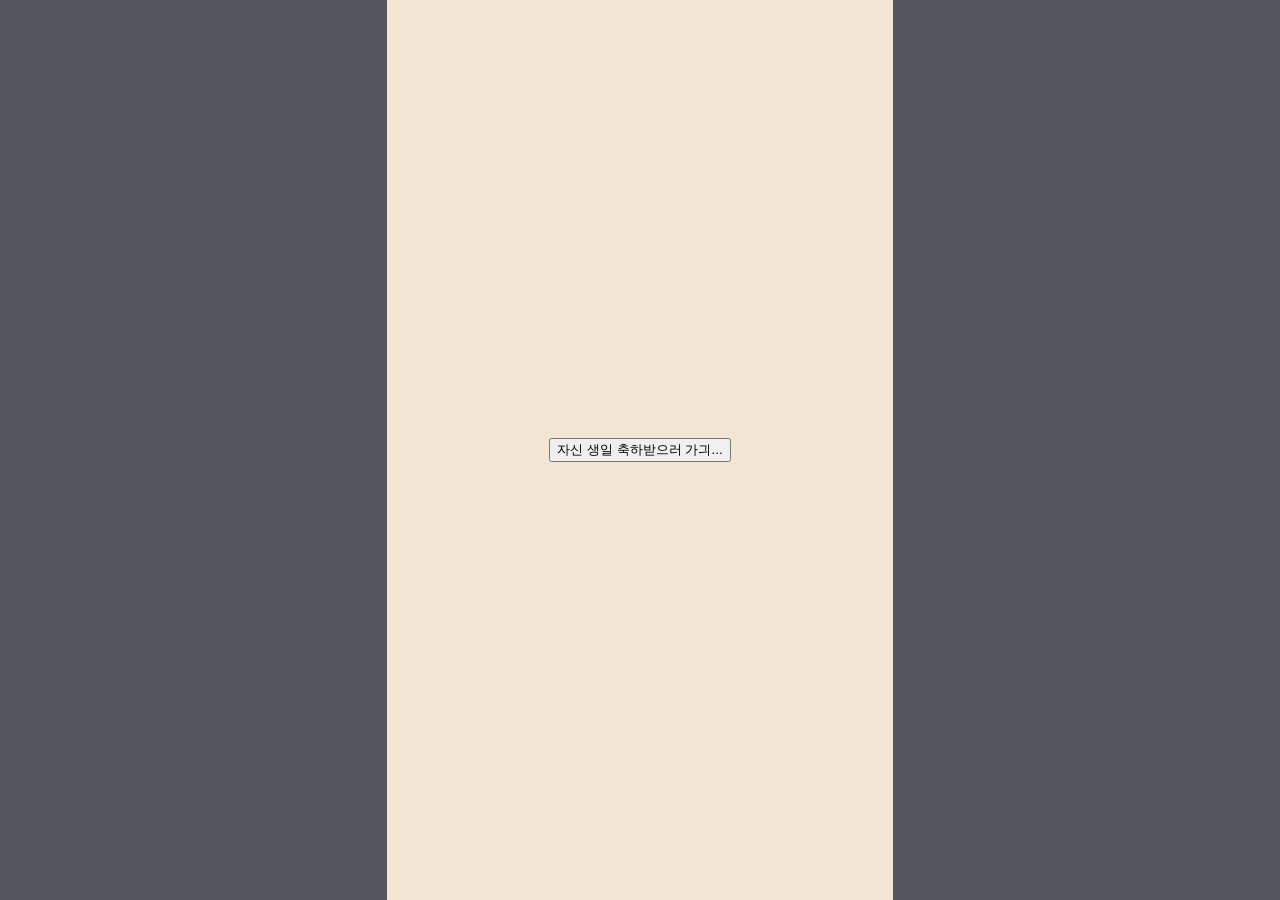
<file: index.html>
<!DOCTYPE html>
<html lang="ko">
<head>
    <meta charset="UTF-8">
    <meta name="viewport" content="width=device-width, initial-scale=1.0">
    <title>친구를 위한 웹사이트</title>
    <link href="https://fonts.googleapis.com/css2?family=Bagel+Fat+One&display=swap" rel="stylesheet">
    <link rel="stylesheet" href="style.css">
    <script src="audio.js" defer></script>
    <script src="events.js" defer></script>
    <script src="main.js" defer></script>
</head>
<body>
    <!-- scene3에서만 나타나는 바깥쪽 GIF 전용 레이어 -->
    <div id="outerGifLayer" class="outer-gif-layer" aria-hidden="true"></div>
    <main class="main-screen">
        <!-- 첫 시작 화면: 베이지색 배경 + 기본 버튼 하나 -->
        <div id="startScreen" class="start-screen">
            <button id="startButton" type="button">자신 생일 축하받으러 가긔...</button>
        </div>

        <!-- 시작하기를 누른 뒤 이 영역에서 이벤트 진행 -->
        <div id="scene" class="scene" hidden></div>

        <!-- 오답 / 완료 화면의 돌아가기 버튼 -->
        <button id="nextButton" class="next-button" type="button" hidden>
            처음으로 돌아가기
        </button>
    </main>

    <!-- event3의 마지막 사진 연출이 끝난 뒤 나타나는 이미지 버튼 -->
    <!-- 버튼 이미지는 Resource/Ad/one.jpeg, 클릭 시 ad.html 새 창 -->
    <a id="event3AdLink"
       class="event3-ad-link"
       href="ad.html"
       target="_blank"
       rel="noopener noreferrer"
       aria-label="새 창에서 특별 이미지 보기"
       hidden>
        <img src="Resource/Ad/one.png" alt="특별 이미지 보기" />
    </a>
</body>
</html>
</file>
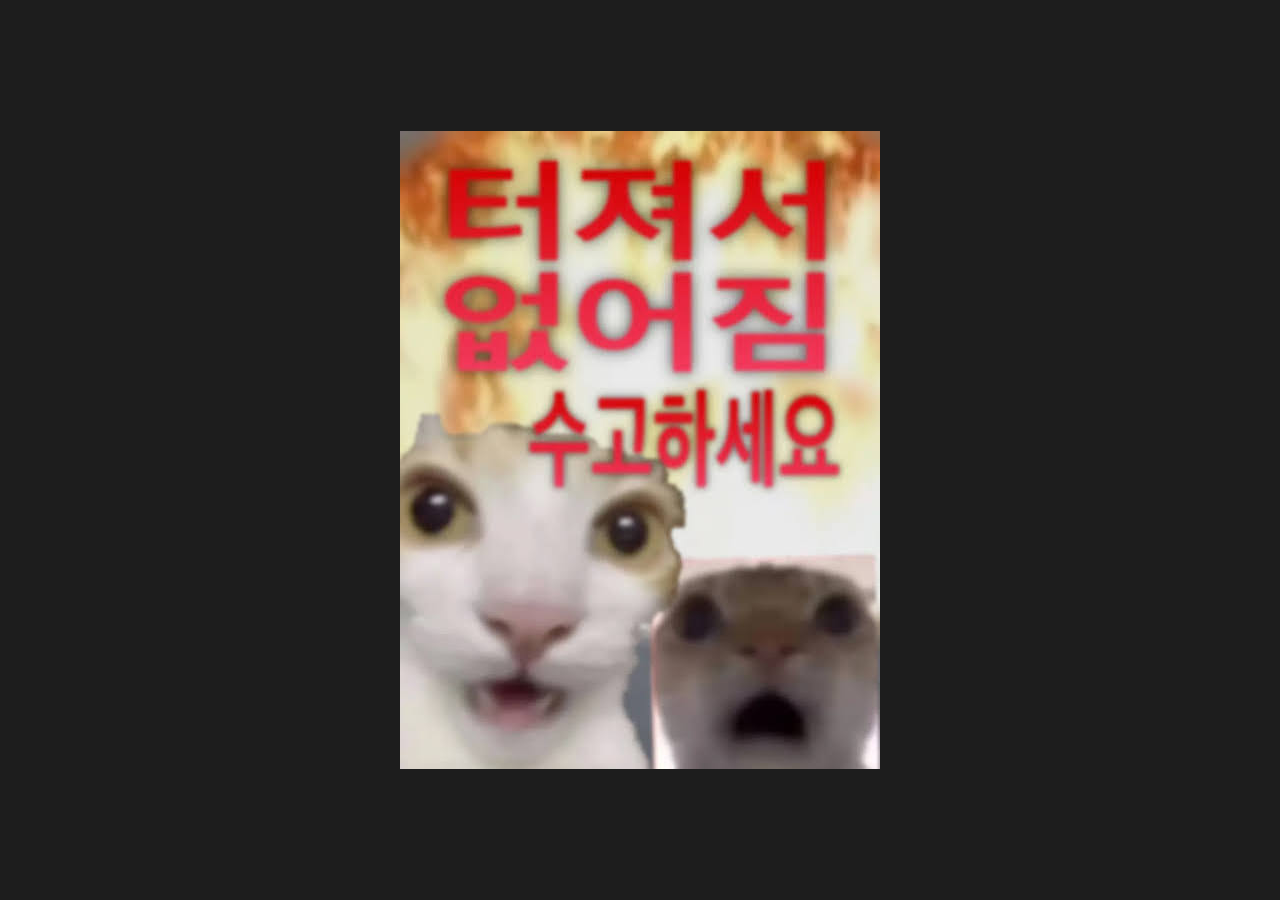
<file: ad.html>
<!DOCTYPE html>
<html lang="ko">
<head>
    <meta charset="UTF-8">
    <meta name="viewport" content="width=device-width, initial-scale=1.0">
    <title>특별 이미지</title>
    <style>
        html, body {
            margin: 0;
            width: 100%;
            min-height: 100%;
        }
        body {
            display: flex;
            align-items: center;
            justify-content: center;
            min-height: 100dvh;
            background: #1d1d1d;
        }
        img {
            display: block;
            max-width: 100vw;
            max-height: 100dvh;
            width: auto;
            height: auto;
            object-fit: contain;
        }
        .missing {
            color: #fff;
            padding: 20px;
            font: 16px/1.5 sans-serif;
            text-align: center;
        }
        [hidden] { display: none !important; }
    </style>
</head>
<body>
    <!-- 이 파일만 원하는 이미지로 바꾸면 새 창의 내용이 바뀝니다. -->
    <img src="Resource/Ad/two.jpeg"
         alt="새 창에서 표시할 이미지"
         onerror="this.hidden=true;document.getElementById('missing').hidden=false;">
    <p id="missing" class="missing" hidden>
        Resource/Ad/two.jpeg 파일을 넣어 주세요.
    </p>
</body>
</html>
</file>
<file: style.css>
/* 브라우저 기본 버튼 모양을 유지합니다. (버튼 배경/색/테두리/폰트 지정 안 함) */
*, *::before, *::after { box-sizing: border-box; }

body {
    margin: 0;
    width: 100%;
    min-height: 100dvh;
    display: flex;
    justify-content: center;
    align-items: center;
    background-color: #55565d;
    overflow: hidden;
}

.main-screen {
    width: min(100vw, calc(100dvh * 9 / 16));
    aspect-ratio: 9 / 16;
    background-color: #f2e5d2;
    position: relative;
    overflow: hidden;
    z-index: 1;
}

.scene { position: absolute; inset: 0; }

/* 시작 화면: 배경과 시작 버튼만 있습니다. */
.start-screen {
    position: absolute;
    inset: 0;
    display: flex;
    align-items: center;
    justify-content: center;
}

/* 공통 버튼의 위치만 지정. 모양은 브라우저 기본 버튼 그대로. */
.next-button {
    position: absolute;
    bottom: 8%;
    left: 50%;
    transform: translateX(-50%);
    z-index: 10;
}

[hidden] { display: none !important; }

/* ==================== event0: 일부러 투박한 미쿠 고르기 ==================== */
.event0-wrapper {
    position: absolute;
    left: 50%;
    top: 50%;
    transform: translate(-50%, -50%);
    width: 90%;
    padding: 8px;
    background: white;
    border: 2px solid black;
}

/* 줄바꿈을 의도적으로 어색하게 넣습니다. */
.event0-title {
    margin-bottom: 10px;
    text-align: left;
    white-space: pre-line;
    overflow-wrap: anywhere;
    font-family: "Times New Roman", "Gulim", serif;
    font-size: 16px;
    line-height: 1.15;
    color: black;
}

.event0-title-alert {
    display: block;
    font-size: 2em;
    font-weight: bold;
    color: red;
}

.event0-title-miku {
    font-size: 1.8em;
    font-weight: bold;
    color: blue;
    text-decoration: underline;
}

.event0-grid {
    display: grid;
    grid-template-columns: repeat(3, minmax(0, 1fr));
    gap: 5px;
}

/* 기본 button 테두리를 남기고 이미지 크기/배치만 조정합니다. */
.event0-cell {
    display: block;
    min-width: 0;
    width: 100%;
    aspect-ratio: 1 / 1;
    overflow: hidden;
    padding: 2px;
    cursor: pointer;
}

.event0-image {
    display: block;
    width: 100%;
    height: 100%;
    object-fit: cover;
}

/* ==================== event1, event2: 질문/생년월일 ==================== */
.dialog-card {
    position: absolute;
    left: 50%;
    top: 50%;
    transform: translate(-50%, -50%);
    width: 88%;
    padding: 13px;
    background: white;
    border: 1px solid #777;
    display: flex;
    flex-direction: column;
    gap: 12px;
}

.media-frame {
    width: 100%;
    min-height: 60px;
    display: flex;
    align-items: center;
    justify-content: center;
}
.dialog-gif {
    display: block;
    margin-inline: auto;
    max-width: 100%;
    max-height: 34dvh;
    width: auto;
    height: auto;
    object-fit: contain;
}
.dialog-text {
    margin: 0;
    font-size: 16px;
    line-height: 1.4;
    white-space: pre-line;
    overflow-wrap: anywhere;
}
/* 버튼에는 클래스가 있어도 색/모양 스타일을 주지 않습니다. */
.dialog-buttons {
    display: flex;
    justify-content: center;
    flex-wrap: wrap;
    gap: 8px;
}
.birth-form {
    display: flex;
    flex-direction: column;
    align-items: flex-start;
    gap: 8px;
}
.birth-input { max-width: 100%; }

/* ==================== event99: 빨간 경보 화면 ==================== */
/* 1.4초 주기로 붉게 밝아졌다 돌아옵니다. 실제 경보음은 재생하지 않습니다. */
body.event99-alarm {
    animation: event99-body-alarm 1400ms ease-in-out infinite;
}
.main-screen.event99-alarm {
    animation: event99-screen-alarm 1400ms ease-in-out infinite;
}
@keyframes event99-body-alarm {
    0%, 100% { background-color: #55565d; }
    50% { background-color: #a21717; }
}
@keyframes event99-screen-alarm {
    0%, 100% { background-color: #f2e5d2; }
    50% { background-color: #f05a5a; }
}

/* 뒤쪽 GIF를 중앙에 고정합니다. */
.event99-wrapper {
    position: absolute;
    left: 50%;
    top: 39%;
    transform: translate(-50%, -50%);
    width: 86%;
    display: flex;
    justify-content: center;
    align-items: center;
}
.event99-gif {
    display: block;
    width: 100%;
    height: auto;
    max-height: 43dvh;
    object-fit: contain;
}

/* PNG와 작은 이미지들을 묶어서 함께 흔들고 크기를 바꿉니다. */
.event99-overlay-group {
    position: absolute;
    left: 50%;
    top: 50%;
    width: 55%;
    transform-origin: center center;
    z-index: 2;
    pointer-events: none;
    animation: event99-pulse-rock var(--event99-pulse-duration, 900ms) linear infinite;
}
.event99-photo {
    display: block;
    width: 100%;
    height: auto;
    max-height: 30dvh;
    object-fit: contain;
}

/* 0/100%: 최소 크기, 50%: 최대 크기. 좌우로 약간 흔들립니다. */
@keyframes event99-pulse-rock {
    0%   { transform: translate(-50%, -50%) scale(.7) rotate(-7deg); }
    50%  { transform: translate(-50%, -50%) scale(1.3) rotate(7deg); }
    100% { transform: translate(-50%, -50%) scale(.7) rotate(-7deg); }
}

/* 작은 이미지: 최대 크기(50%)에서 나타나 최소 크기(100%)에서 사라집니다. */
.event99-mini {
    position: absolute;
    height: auto;
    max-height: 30%;
    object-fit: contain;
    z-index: 3;
    transform: translate(-50%, -50%);
    opacity: 0;
    pointer-events: none;
    animation: event99-mini-appear var(--event99-pulse-duration, 900ms) linear infinite;
}
@keyframes event99-mini-appear {
    0%, 49% { opacity: 0; transform: translate(-50%, -50%) scale(.3); }
    50%, 99% { opacity: 1; transform: translate(-50%, -50%) scale(1); }
    100% { opacity: 0; transform: translate(-50%, -50%) scale(.3); }
}

/* 문단은 '처음으로 돌아가기' 버튼 바로 위쪽에 표시합니다. */
.event99-message {
    position: absolute;
    bottom: calc(8% + 35px);
    left: 50%;
    transform: translateX(-50%);
    width: 92%;
    margin: 0;
    text-align: center;
    white-space: pre-line;
    overflow-wrap: anywhere;
    font-size: 18px;
    line-height: 1.3;
    font-weight: bold;
    color: #ffffff;
    text-shadow: 1px 1px 2px #450000, -1px -1px 2px #450000;
    z-index: 4;
    pointer-events: none;
}

/* 움직임 감소 설정을 사용하는 환경에서는 강한 깜빡임을 방지합니다. */
@media (prefers-reduced-motion: reduce) {
    body.event99-alarm { animation: none; background-color: #773838; }
    .main-screen.event99-alarm { animation: none; background-color: #f1b7b7; }
    .event99-overlay-group { animation: none; transform: translate(-50%, -50%); }
    .event99-mini { animation: none; opacity: 1; transform: translate(-50%, -50%); }
}

.file-error { color: #b00000; font-size: 12px; overflow-wrap: anywhere; }

/* ==================== event3: 사진 + 문단 ==================== */
/* 이곳에서 문단의 폰트, 크기, 색상을 변경합니다. */
.event3-group {
    position: absolute;
    left: 50%;
    top: 50%;
    width: 78%;
    transform: translate(-50%, -50%);
    display: flex;
    flex-direction: column;
    align-items: center;
    gap: 8px;
    transform-origin: center;
    /* 배경, 테두리, 그림자 없음 */
}
.event3-group .media-frame { min-height: 0; }
.event3-image {
    display: block;
    width: auto;
    height: auto;
    max-width: 100%;
    max-height: 38dvh;
    object-fit: contain;
    margin-inline: auto;
}

/* ==============================
   event3 전용 핑크색 레트로 폰트
============================== */

.event3-text {
    margin: 0;
    width: 100%;

    /* 글꼴 */
    font-family: "Bagel Fat One", sans-serif;
    font-size: 30px;
    font-weight: normal;

    /* 글자 내부 색상 */
    color: #FFFFFF;

    /* 핫핑크색 외곽선 */
    -webkit-text-stroke: 2px #FF1493;

    /* 분홍색 입체 그림자 */
    text-shadow:
        1px 1px 0 #FF1493,
        2px 2px 0 #FF1493,
        3px 3px 0 #FF69B4,
        4px 4px 0 #FF69B4,
        5px 5px 0 #E60073;

    /* 문단 정렬 */
    text-align: center;
    line-height: 1.3;

    /* 줄바꿈 처리 */
    white-space: pre-wrap;
    overflow-wrap: anywhere;
}

/* 베이지색 영역 밖의 GIF 전용 레이어 (main-screen 밖에 위치) */
.outer-gif-layer {
    position: fixed;
    inset: 0;
    overflow: hidden;
    pointer-events: none;
    z-index: 0;
}
.outer-gif {
    position: absolute;
    display: block;
    object-fit: contain;
    pointer-events: none;
}

/* ==================== 안쪽에서 움직이는 GIF ==================== */

.inner-gif-layer {
    position: absolute;
    inset: 0;

    overflow: hidden;
    pointer-events: none;

    z-index: 0;
}

.inner-gif {
    position: absolute;
    display: block;

    object-fit: contain;
    pointer-events: none;

    /* 이미지 중심을 기준으로 회전 */
    transform-origin: center center;
}

/* 중앙 사진과 문단을 GIF보다 앞에 배치 */
.event3-group {
    z-index: 1;
}
/* event99에서만 기존 브라우저 버튼 디자인을 유지하면서 크게 표시 */
.main-screen.event99-alarm .next-button {
    font-size: 24px;
    padding: 15px 30px;
    min-width: 220px;
    min-height: 60px;
}


/* ==================== event3 마지막 이미지 버튼 ==================== */
/* 화면 전체의 맨 오른쪽. 본문을 가리지 않도록 일반 데스크톱에서는 베이지 화면 밖에 놓입니다. */
.event3-ad-link {
    position: fixed;
    right: max(10px, 1.5vw);
    top: 50%;
    width: clamp(145px, 16vw, 240px);
    aspect-ratio: 200 / 266;
    z-index: 30;
    cursor: pointer;
    display: block;
    text-decoration: none;
    animation: event3-ad-appear 550ms ease-out both;
}

.event3-ad-link img {
    display: block;
    width: 100%;
    height: 100%;
    object-fit: contain;
}

.event3-ad-link:focus-visible {
    outline: 3px solid #ff1493;
    outline-offset: 4px;
}

@keyframes event3-ad-appear {
    from {
        opacity: 0;
        transform: translateY(-50%) scale(0.75) rotate(-6deg);
    }
    to {
        opacity: 1;
        transform: translateY(-50%) scale(1) rotate(0deg);
    }
}

/* 좁은 화면에서는 베이지 화면 안쪽 오른쪽 아래에 배치합니다. */
@media (max-width: 720px) {
    .event3-ad-link {
        right: 8px;
        top: auto;
        bottom: 17%;
        width: min(40vw, 170px);
        animation-name: event3-ad-appear-mobile;
    }

    @keyframes event3-ad-appear-mobile {
        from { opacity: 0; transform: scale(0.75) rotate(-6deg); }
        to { opacity: 1; transform: scale(1) rotate(0deg); }
    }
}
</file>
